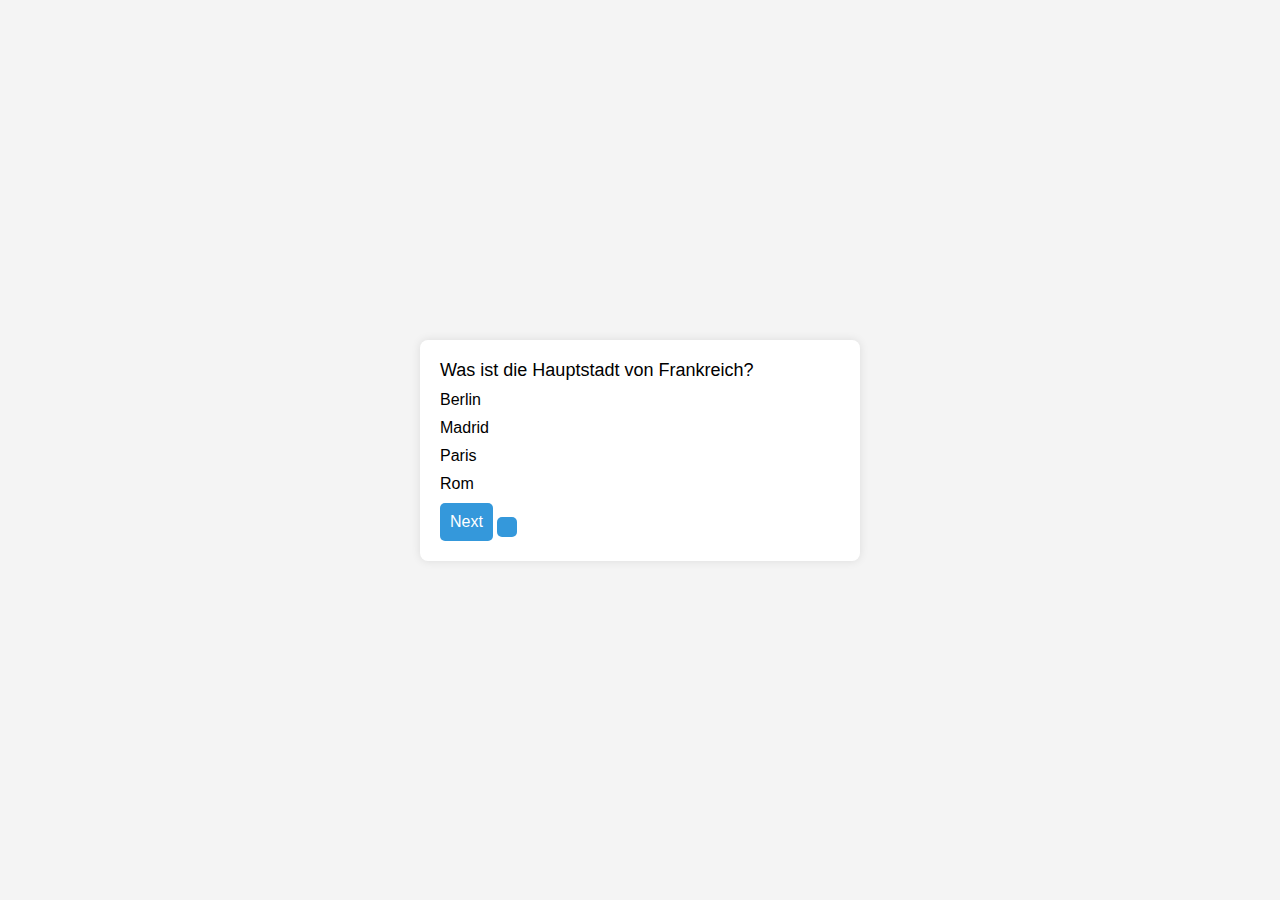
<file: quiz.html>
<!DOCTYPE html>
<html lang="en">
<head>
  <meta charset="UTF-8">
  <meta name="viewport" content="width=device-width, initial-scale=1.0">
  <title>Quiz</title>
  <link rel="stylesheet" href="quiz.css">
</head>
<body>

<div id="quiz-container">
  <div class="question" id="question"></div>
  <ul class="options" id="options"></ul>
  <button onclick="nextQuestion()">Next</button>
  <button >  </button>
  
</div>

<script src="quiz.js"></script>

</body>
</html>
</file>
<file: quiz.css>
body {
    font-family: 'Arial', sans-serif;
    background-color: #f4f4f4;
    margin: 0;
    padding: 0;
    display: flex;
    justify-content: center;
    align-items: center;
    height: 100vh;
  }
  
  #quiz-container {
    background-color: #fff;
    border-radius: 8px;
    box-shadow: 0 0 10px rgba(0, 0, 0, 0.1);
    padding: 20px;
    width: 400px;
  }
  
  .question {
    font-size: 18px;
    margin-bottom: 10px;
  }
  
  .options {
    list-style: none;
    padding: 0;
    margin: 0;
  }
  
  .option {
    margin-bottom: 10px;
  }
  
  button {
    background-color: #3498db;
    color: #fff;
    padding: 10px;
    border: none;
    border-radius: 5px;
    cursor: pointer;
    font-size: 16px;
  }
  
  #result {
    margin-top: 20px;
    font-size: 18px;
    font-weight: bold;
  }
  
  canvas {
    margin-top: 20px;
    display: block;
    margin-left: auto;
    margin-right: auto;
    border-radius: 50%;
    background-color: #fff; /* Hintergrundfarbe des Kreises */
  }
</file>
